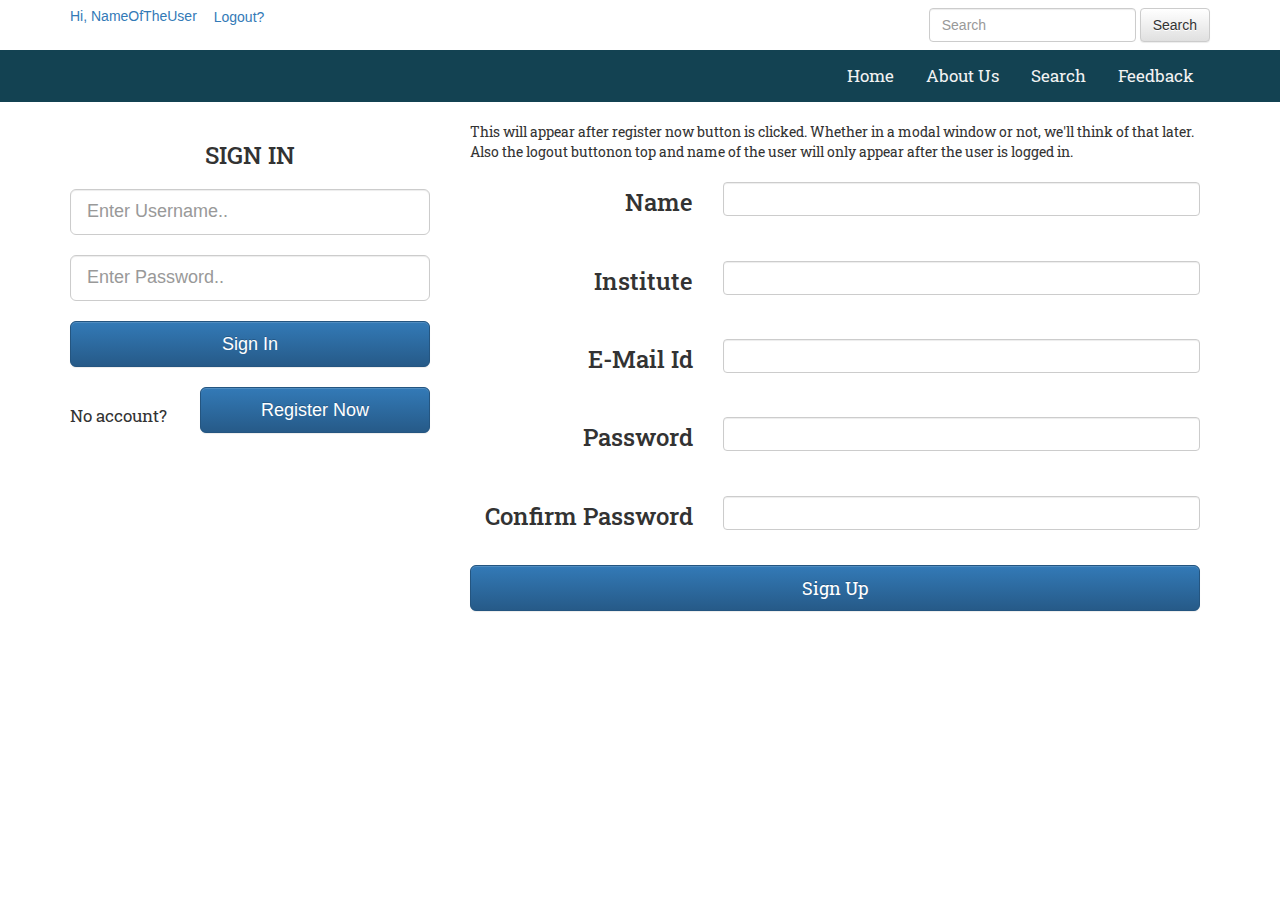
<file: website/index.html>
<!DOCTYPE html>
<HTML lang="en">
<head>
	<!--meta tags-->
    <meta charset="utf-8">
    <meta http-equiv="X-UA-Compatible" content="IE=edge">
    <meta name="viewport" content="width=device-width, initial-scale=1">
    <meta name="description" content="A web-app for finding projects, competitions or teammembers">
    <meta name="keywords" content="projects, competitions, team, team-members, search">
    <meta name="author" content="Shreya">
	
	<title>Project Finder</title>

	<link href="css/stylesheet.css" rel="stylesheet">
	 <!--css for Bootstrap -->
    <link href="css/bootstrap.min.css" rel="stylesheet">
    <link href="css/bootstrap-theme.min.css" rel="stylesheet">

    <!--Fonts-->
   	<link href='https://fonts.googleapis.com/css?family=Roboto+Slab' rel='stylesheet' type='text/css'>

</head>

<body>
	<!--Above Navigation Bar-->
	
	<div class="container">	
		<!--A search button-->
		<form class="navbar-form navbar-right" role="search">
  			<div class="form-group">
 				<input type="text" class="form-control" placeholder="Search">
 			</div>
 			<button type="submit" class="btn btn-default">Search</button>
		</form>
		<!--Logout Button. Initially hidden. Should appear when a person logs in-->
		<div class="name">
			<a href="#"> Hi, NameOfTheUser </a>
			<button type="button" class="btn btn-link">Logout?</button>
		</div>	
	</div>

	<!--Navigation Bar-->

	<ul class="topnav">
		<div class="container">
	 		<li><a href="" class="herelink" data-toggle="modal" data-target="#feedback">Feedback</a></li>
		 	<li><a href="search.html">Search</a></li>
		 	<li><a href="#about">About Us</a></li>
			<li><a href="#home" class="active">Home</a></li>
  		</div>
	</ul>

	<!--logout and signup-->
	<div class="container">
		<div class="row">
			<div class="col-sm-4">
				<div class="loginForm">
					<h3 class="loginText">SIGN IN</h3>
				
					<form>
						<input type="text" class="form-control input-lg" placeholder="Enter Username..">
						<br>
						<input type="text" class="form-control input-lg" placeholder="Enter Password..">
						<br>
					</form>
					
					<button type="button" class="btn btn-primary btn-block btn-lg signin">Sign In</button>
					<br>
				
					<div class="row">
						<div class="col-sm-4 regText">
							No account?
						</div>
						
						<div class="col-sm-8">
							<button type="button" class="btn btn-primary btn-block btn-lg signup">Register Now</button>
						</div>
					</div>
				</div>	
			</div>
			<div class="col-sm-8">
				<div class="register">
				This will appear after register now button is clicked. Whether in a modal window or not, we'll think of that later. Also the logout buttonon top and name of the user will only appear after the user is logged in.
					<form class="form-horizontal" role="form">
						<div class="form-group">
							<label class="control-label col-sm-4" for="name"><h3>Name</h3></label>
							<div class="col-sm-8">
								<br>
								<input type="text" name="name" class="form-control">
							</div>		
						</div>
						<div class="form-group">
							<label class="control-label col-sm-4" for="inst"><h3>Institute</h3></label>
							<div class="col-sm-8">
								<br>
								<input type="text" name="inst" class="form-control">
							</div>		
						</div>
						<div class="form-group">
							<label class="control-label col-sm-4" for="email"><h3>E-Mail Id</h3></label>
							<div class="col-sm-8">
								<br>
								<input type="email" name="email" class="form-control">
							</div>		
						</div>
						<div class="form-group">
							<label class="control-label col-sm-4" for="pwd"><h3>Password</h3></label>
							<div class="col-sm-8">
								<br>
								<input type="password" name="pwd" class="form-control">
							</div>		
						</div>
						<div class="form-group">
							<label class="control-label col-sm-4" for="pwd"><h3>Confirm Password</h3></label>
							<div class="col-sm-8">
								<br>
								<input type="password" name="pwd" class="form-control">
								<br>
							</div>		
						</div>
					</form>
						<button type="button" class="btn btn-primary btn-block btn-lg signUp">Sign Up</button>
				</div>				
			</div>		
		</div>

		
	</div>

		
	<!--Feedback Form-->

	<form class="modal fade" id="feedback">
		<div class="modal-dialog modal-md">
  			<div class="modal-content">
			    <div class="modal-header">
        			<button type="button" class="close" data-dismiss="modal">&times;</button>
       				<h4 class="modal-title">Feedback Form</h4>
   				</div>
       			<form action="feedback.php" method="POST">
      				<div class="modal-body">
   						<label class="control-label" for="email"><h4>E-Mail Id</h4></label>
        				<input type="email" name="feedbackSender" class="form-control">
        				<br>
           				<label class="control-label" for="feedback"><h4>Feedback</h4></label>
       					<textarea class="form-control" name="feedbackText" rows="7"></textarea>   					
   			   		</div>
       				<div class="modal-footer">
      					<input type="submit" class="btn btn-default" data-dismiss="modal" name="sendFeedback" value="Send Feedback" />
   					</div>
   				</form>
    		</div>
		</div>	
	</form>


	<!-- jQuery (necessary for Bootstrap's JavaScript plugins) -->
    <script src="https://ajax.googleapis.com/ajax/libs/jquery/1.11.3/jquery.min.js"></script>
    <!-- Include all compiled plugins (below), or include individual files as needed -->
    <script src="js/bootstrap.min.js"></script>
</body>

</HTML>
</file>
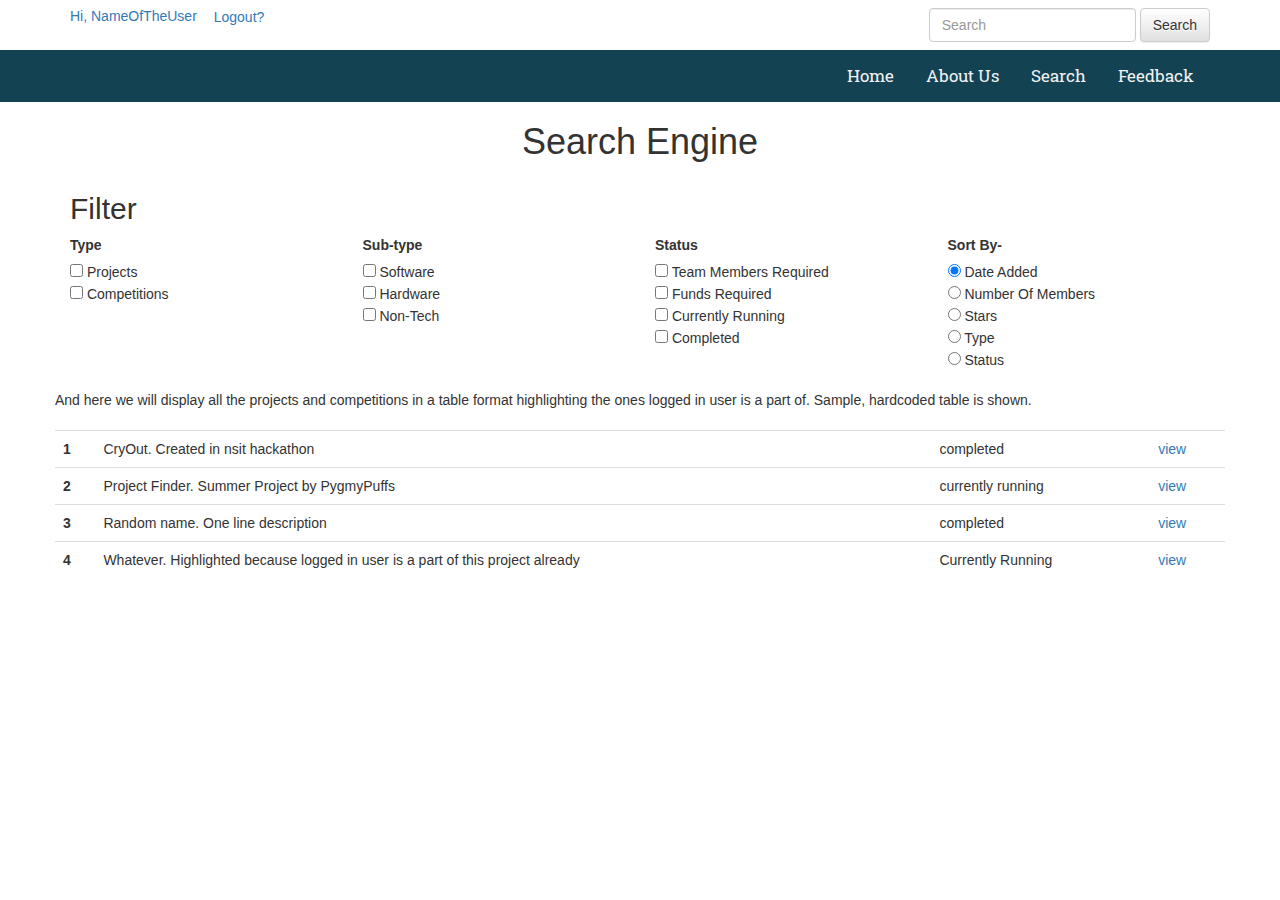
<file: search.html>
<!DOCTYPE html>
<HTML lang="en">
<head>
	<!--meta tags-->
    <meta charset="utf-8">
    <meta http-equiv="X-UA-Compatible" content="IE=edge">
    <meta name="viewport" content="width=device-width, initial-scale=1">
    <meta name="description" content="A web-app for finding projects, competitions or teammembers">
    <meta name="keywords" content="projects, competitions, team, team-members, search">
    <meta name="author" content="Shreya">
	
	<title>Project Finder</title>

	<link href="css/stylesheet.css" rel="stylesheet">
	 <!--css for Bootstrap -->
    <link href="css/bootstrap.min.css" rel="stylesheet">
    <link href="css/bootstrap-theme.min.css" rel="stylesheet">

    <!--Fonts-->
   	<link href='https://fonts.googleapis.com/css?family=Roboto+Slab' rel='stylesheet' type='text/css'>

</head>

<body>
	<!--Above Navigation Bar-->
	
	<div class="container">	
		<!--A search button-->
		<form class="navbar-form navbar-right" role="search">
  			<div class="form-group">
 				<input type="text" class="form-control" placeholder="Search">
 			</div>
 			<button type="submit" class="btn btn-default">Search</button>
		</form>
		<!--Logout Button. Initially hidden. Should appear when a person logs in-->
		<div class="name">
			<a href="#"> Hi, NameOfTheUser </a>
			<button type="button" class="btn btn-link">Logout?</button>
		</div>	
	</div>

	<!--Navigation Bar-->

	<ul class="topnav">
		<div class="container">
	 		<li><a href="" class="herelink" data-toggle="modal" data-target="#feedback">Feedback</a></li>
		 	<li><a href="#search">Search</a></li>
		 	<li><a href="#about">About Us</a></li>
			<li><a href="index.html" class="active">Home</a></li>
  		</div>
	</ul>

	<h1><center>Search Engine</center></h1>

	<!--Search Filter Form-->
	<div class="container">
		<h2>Filter</h2>
		<div class="row">
			<form class="form-inline">
				<div class="form-group col-sm-3">
					<label>Type</label>
					<div>
      					<div class="checkbox">
       						<label>
          						<input type="checkbox"> Projects
       				 		</label>
       				 		<br>
       				 		<label>
          						<input type="checkbox"> Competitions
       					 	</label>
      					</div>
					</div>
				</div>
				<div class="form-group col-sm-3">
					<label>Sub-type</label>
					<div>
	      				<div class="checkbox">
    	   					<label>
        	  					<input type="checkbox"> Software
       					 	</label>
       					 	<br>
       					 	<label>
          					<input type="checkbox"> Hardware
	       				 	</label>
    	   				 	<br>
       					 	<label>
       					 		<input type="checkbox">	Non-Tech
       					 	</label>
      					</div>
					</div>	
				</div>	
				<div class="form-group col-sm-3">
					<label>Status</label>
					<div>
      					<div class="checkbox">
       						<label>
          						<input type="checkbox" name="" value=""> Team Members Required
       				 		</label>
       				 		<br>
       					 	<label>
          						<input type="checkbox" name="" value=""> Funds Required
       				 		</label>
       				 		<br>
       					 	<label>
          						<input type="checkbox" name="" value=""> Currently Running
       					 	</label>
       					 	<br>
       					 	<label>
          						<input type="checkbox" name="" value=""> Completed
       					 	</label>
      					</div>
					</div>
				</div>
				<div class="form-group col-sm-3">
					<label>Sort By-</label>
					<div>
      					<div class="checkbox">
       						<label>
	          					<input type="radio" name="" value="" checked> Date Added 
    	   				 	</label>
       					 	<br>
       					 	<label>
          						<input type="radio" name="" value="" > Number Of Members 
       					 	</label>
       				 		<br>
 	      				 	<label>
    	      					<input type="radio" name="" value="" > Stars 
       					 	</label>
       					 	<br>
       					 	<label>
          						<input type="radio" name="" value="" > Type 
       				 		</label>
       				 		<br>	
       				 		<label>
          						<input type="radio" name="" value="" > Status
    	   				 	</label>
    	  				</div>
					</div>
				</div>
			</form>
		</div>
		<br>
		<div class="row">
			And here we will display all the projects and competitions in a table format highlighting the ones logged in user is a part of. 
			Sample, hardcoded table is shown. 
		</div>
		<br>
		<div class="row">
			<div class="table-responsive">
				<table class="table table-hover">
 				
  					<tbody>
    					<tr>
      						<th scope="row">1</th>
      						<td>CryOut. Created in nsit hackathon</td>
      						<td>completed</td>
 							<td><a href="">view</a></td>
    					</tr>
	    				<tr>
	      					<th scope="row">2</th>
	      					<td>Project Finder. Summer Project by PygmyPuffs</td>
	      					<td>currently running</td>
	 						<td><a href="">view</a></td>
	    				</tr>
	    				<tr>
	      					<th scope="row">3</th>
	      					<td>Random name. One line description</td>
	      					<td>completed</td>
	 						<td><a href="">view</a></td>
	    				</tr>
	    				<tr class="table-success">
	      					<th scope="row" class="table-success">4</th>
	      					<td class="table-success">Whatever. Highlighted because logged in user is a part of this project already</td>
	      					<td class="table-success">Currently Running</td>
	 						<td class="table-success"><a href="">view</a></td>
	    				</tr>
  					</tbody>
				</table>
			</div>
		</div>
	</div>


	<!--Feedback Form-->

	<form class="modal fade" id="feedback">
		<div class="modal-dialog modal-md">
   			<div class="modal-content">
				<div class="modal-header">
        			<button type="button" class="close" data-dismiss="modal">&times;</button>
      				<h4 class="modal-title">Feedback Form</h4>
     			</div>
      			<div class="modal-body">
        			<form>
   						<label class="control-label" for="email"><h4>E-Mail Id</h4></label>
        				<input type="email" name="emailSender" class="form-control">
        				<br>
           				<label class="control-label" for="email"><h4>Feedback</h4></label>
       					<textarea class="form-control" id="feedbackText" rows="7"></textarea>
   					</form>
   			   	</div>
      			<div class="modal-footer">
   					<button type="button" class="btn btn-default" data-dismiss="modal">Send Feedback</button>
      			</div>
    		</div>
		</div>	
	</form>


	<!-- jQuery (necessary for Bootstrap's JavaScript plugins) -->
    <script src="https://ajax.googleapis.com/ajax/libs/jquery/1.11.3/jquery.min.js"></script>
    <!-- Include all compiled plugins (below), or include individual files as needed -->
    <script src="js/bootstrap.min.js"></script>
</body>

</HTML>
</file>
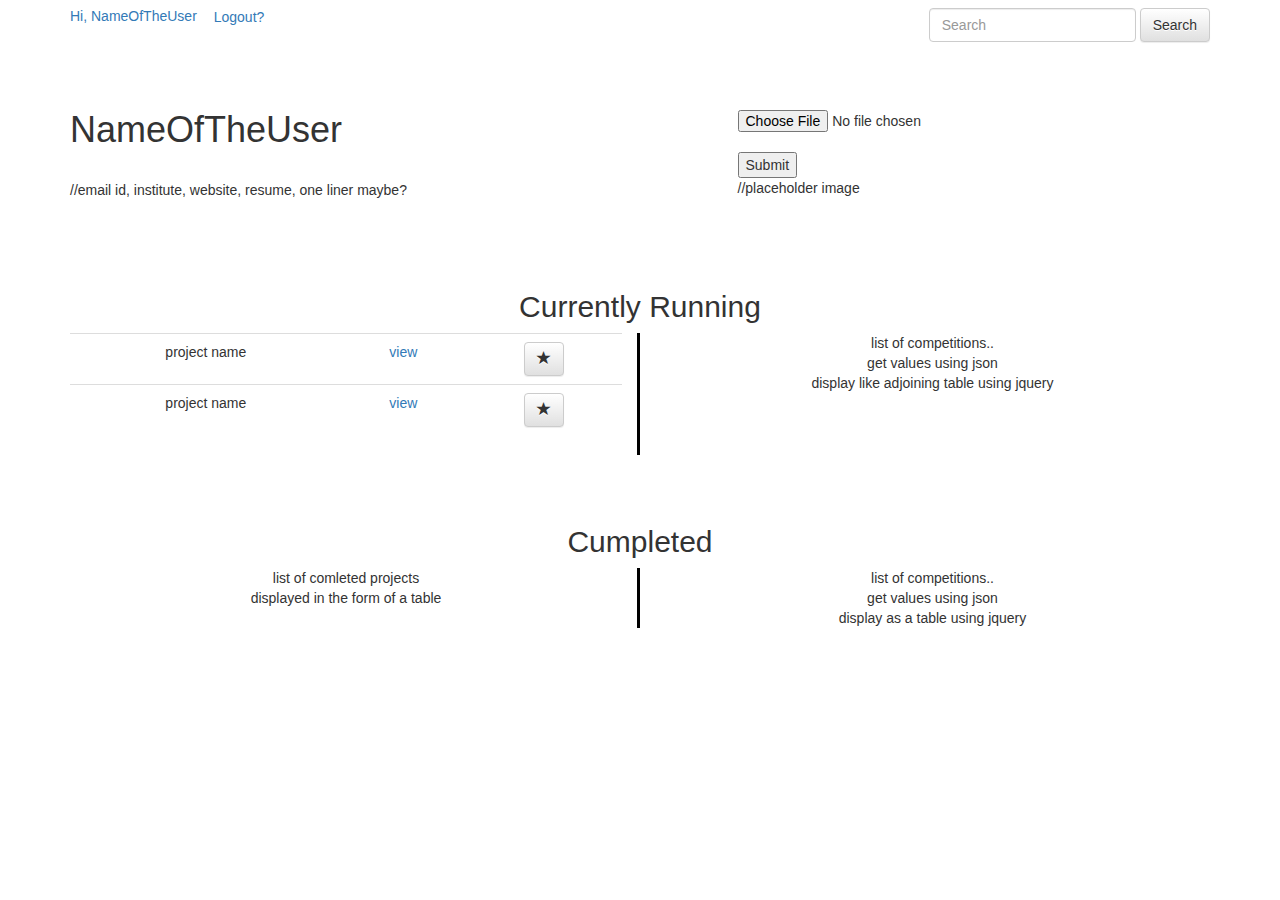
<file: website/profile.html>
<!DOCTYPE html>
<HTML lang="en">
<head>
	<!--meta tags-->
    <meta charset="utf-8">
    <meta http-equiv="X-UA-Compatible" content="IE=edge">
    <meta name="viewport" content="width=device-width, initial-scale=1">
    <meta name="description" content="A web-app for finding projects, competitions or teammembers">
    <meta name="keywords" content="projects, competitions, team, team-members, search">
    <meta name="author" content="Shreya">
	
	<title>Project Finder</title>

	<link href="css/stylesheet.css" rel="stylesheet">
	 <!--css for Bootstrap -->
    <link href="css/bootstrap.min.css" rel="stylesheet">
    <link href="css/bootstrap-theme.min.css" rel="stylesheet">

    <!--Fonts-->
   	<link href='https://fonts.googleapis.com/css?family=Roboto+Slab' rel='stylesheet' type='text/css'>

</head>

<body>
	<!--Above Navigation Bar-->
	
	<div class="container">	
		<!--A search button-->
		<form class="navbar-form navbar-right" role="search">
  			<div class="form-group">
 				<input type="text" class="form-control" placeholder="Search">
 			</div>
 			<button type="submit" class="btn btn-default">Search</button>
		</form>
		<!--Logout Button. Initially hidden. Should appear when a person logs in-->
		<div class="name">
			<a href="#"> Hi, NameOfTheUser </a>
			<button type="button" class="btn btn-link">Logout?</button>
		</div>	

		<!--Nav bar with icons-->
	</div>

	<br><br>

	<div class="container">
		<div class="row">
			<div class="col-sm-7">
				<h1>NameOfTheUser</h1>
				<br>
				//email id, institute, website, resume, one liner maybe?
			</div>
			<br>
			<div class="col-sm-3col-offset-1">			
				<form action="demo_form.asp">
					<input type="file" name="pic" accept="image/*">
					<br>
					<input type="submit">
					<br>
					//placeholder image
				</form>
			</div>
			
		</div>
		<br><br>
		<div class="row vertical-divider" style="margin-top: 30px">
			<center><h2>Currently Running</h2></center>
			<div class="col-sm-6">
				<table class="table">
					<tr>
						<td>
							project name
						</td>
						<td>
							<a href="" class="herelink" data-toggle="modal" data-target="#projectPage">view</a>
						</td>
						<td>
							<button type="button" class="btn btn-default" aria-label="">
								<span class="glyphicon glyphicon-star" aria-hidden=""></span>
							
							</button>
						</td>
					</tr>
					<tr>
						<td>
							project name
						</td>
						<td>
							<a href="" class="herelink" data-toggle="modal" data-target="#projectPage">view</a>
						</td>
						<td>
							<button type="button" class="btn btn-default" aria-label="">
								<span class="glyphicon glyphicon-star" aria-hidden=""></span>		
							</button>
						</td>
					</tr>
				</table>
			</div>
			<div class="col-sm-6">
				list of competitions..
				<br>
				 get values using json
				<br>
				display like adjoining table using jquery
			</div>	
		</div>
		<br>
		<div class="row vertical-divider" style="margin-top: 30px">
			<center><h2>Cumpleted</h2></center>
			<div class="col-sm-6">
				list of comleted projects
				<br>
				displayed in the form of a table
			</div>
			<div class="col-sm-6">
				list of competitions..
				<br>
				 get values using json
				<br>
				display as a table using jquery
			</div>	
		</div>
	</div>

	
		
	<!--Feedback Form-->

	<form class="modal fade" id="feedback">
		<div class="modal-dialog modal-md">
  			<div class="modal-content">
			    <div class="modal-header">
        			<button type="button" class="close" data-dismiss="modal">&times;</button>
       				<h4 class="modal-title">Feedback Form</h4>
   				</div>
       			<form action="feedback.php" method="POST">
      				<div class="modal-body">
   						<label class="control-label" for="email"><h4>E-Mail Id</h4></label>
        				<input type="email" name="feedbackSender" class="form-control">
        				<br>
           				<label class="control-label" for="feedback"><h4>Feedback</h4></label>
       					<textarea class="form-control" name="feedbackText" rows="7"></textarea>   					
   			   		</div>
       				<div class="modal-footer">
      					<input type="submit" class="btn btn-default" data-dismiss="modal" name="sendFeedback" value="Send Feedback" />
   					</div>
   				</form>
    		</div>
		</div>	
	</form>

	<!--Project Page-->
	<div class="modal fade" id="projectPage">
		<div class="modal-dialog modal-lg" role="document">
  			<div class="modal-content">
			    <div class="modal-header">
        			<button type="button" class="close" data-dismiss="modal">&times;</button>Project Name</h4>
   				</div>
      			<div class="modal-body">
        			get description<br>
        			get link<br>
        			get images (at most 5)<br>
        			get status<br>
        			get number of members required<br>
        			get members already a part of it<br>
        			get category acc to search page<br>
   			   	</div>
       			<div class="modal-footer">
      				<button type="button" class="btn btn-default" aria-label="">
								<span class="glyphicon glyphicon-star" aria-hidden=""></span>		
					</button>
					<button type="button" class="btn btn-default" data-dismiss="modal">Request Membership</button>
   				</div>
    		</div>
		</div>	
	</div>


	<!-- jQuery (necessary for Bootstrap's JavaScript plugins) -->
    <script src="https://ajax.googleapis.com/ajax/libs/jquery/1.11.3/jquery.min.js"></script>
    <!-- Include all compiled plugins (below), or include individual files as needed -->
    <script src="js/bootstrap.min.js"></script>
</body>

</HTML>
</file>
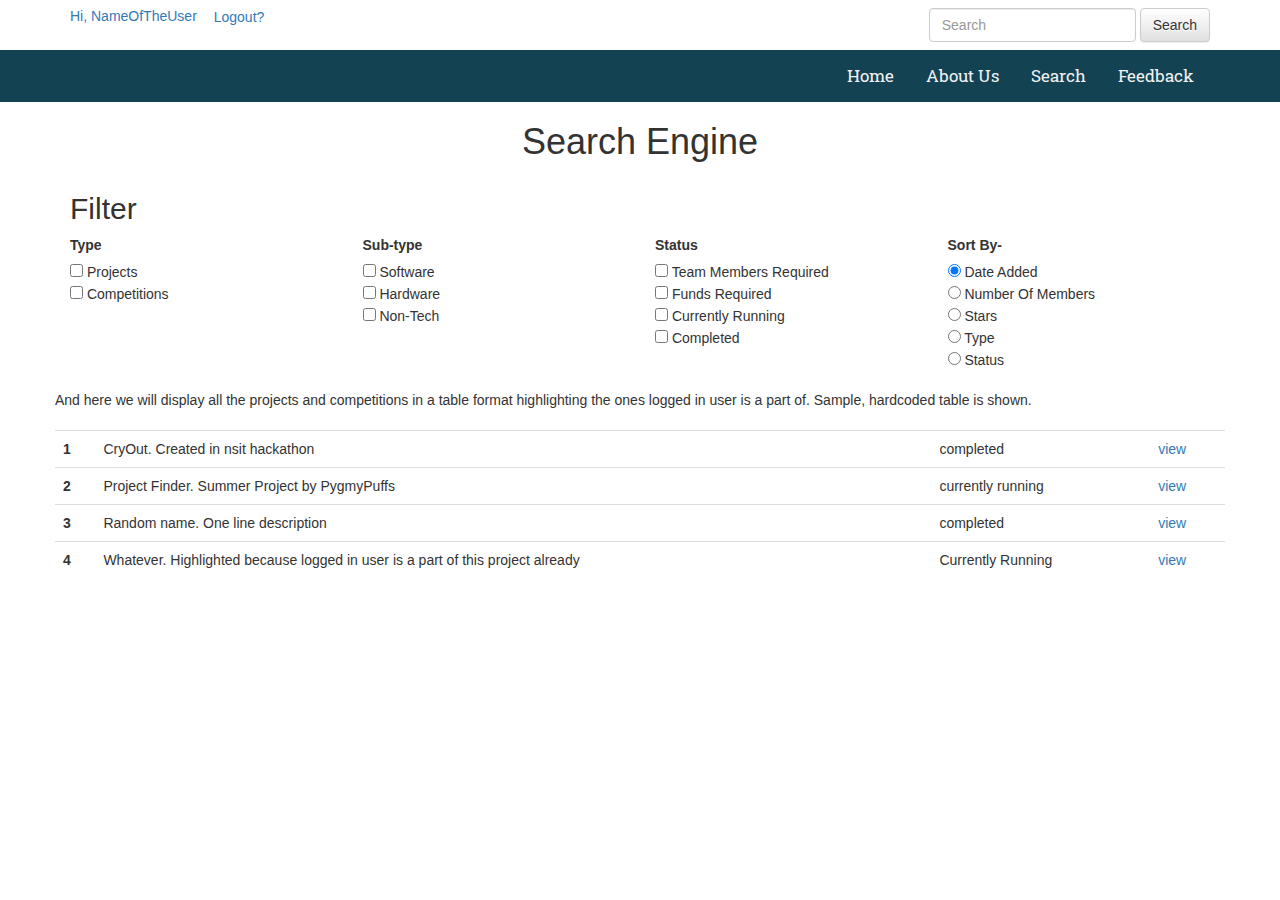
<file: website/search.html>
<!DOCTYPE html>
<HTML lang="en">
<head>
	<!--meta tags-->
    <meta charset="utf-8">
    <meta http-equiv="X-UA-Compatible" content="IE=edge">
    <meta name="viewport" content="width=device-width, initial-scale=1">
    <meta name="description" content="A web-app for finding projects, competitions or teammembers">
    <meta name="keywords" content="projects, competitions, team, team-members, search">
    <meta name="author" content="Shreya">
	
	<title>Project Finder</title>

	  <link href="css/stylesheet.css" rel="stylesheet">
	  <!--css for Bootstrap -->
    <link href="css/bootstrap.min.css" rel="stylesheet">
    <link href="css/bootstrap-theme.min.css" rel="stylesheet">

    <!--Fonts-->
   	<link href='https://fonts.googleapis.com/css?family=Roboto+Slab' rel='stylesheet' type='text/css'>

</head>

<body>
	<!--Above Navigation Bar-->
	
	<div class="container">	
		<!--A search button-->
		<form class="navbar-form navbar-right" role="search">
  			<div class="form-group">
 				<input type="text" class="form-control" placeholder="Search">
 			</div>
 			<button type="submit" class="btn btn-default">Search</button>
		</form>
		<!--Logout Button. Initially hidden. Should appear when a person logs in-->
		<div class="name">
			<a href="#"> Hi, NameOfTheUser </a>
			<button type="button" class="btn btn-link">Logout?</button>
		</div>	
	</div>

	<!--Navigation Bar-->

	<ul class="topnav">
		<div class="container">
	 		<li><a href="" class="herelink" data-toggle="modal" data-target="#feedback">Feedback</a></li>
		 	<li><a href="#search">Search</a></li>
		 	<li><a href="#about">About Us</a></li>
			<li><a href="index.html" class="active">Home</a></li>
  		</div>
	</ul>

	<h1><center>Search Engine</center></h1>

	<!--Search Filter Form-->
	<div class="container">
		<h2>Filter</h2>
		<div class="row">
			<form class="form-inline">
				<div class="form-group col-sm-3">
					<label>Type</label>
					<div>
      					<div class="checkbox">
       						<label>
          						<input type="checkbox"> Projects
       				 		</label>
       				 		<br>
       				 		<label>
          						<input type="checkbox"> Competitions
       					 	</label>
      					</div>
					</div>
				</div>
				<div class="form-group col-sm-3">
					<label>Sub-type</label>
					<div>
	      				<div class="checkbox">
    	   					<label>
        	  					<input type="checkbox"> Software
       					 	</label>
       					 	<br>
       					 	<label>
          					<input type="checkbox"> Hardware
	       				 	</label>
    	   				 	<br>
       					 	<label>
       					 		<input type="checkbox">	Non-Tech
       					 	</label>
      					</div>
					</div>	
				</div>	
				<div class="form-group col-sm-3">
					<label>Status</label>
					<div>
      					<div class="checkbox">
       						<label>
          						<input type="checkbox" name="" value=""> Team Members Required
       				 		</label>
       				 		<br>
       					 	<label>
          						<input type="checkbox" name="" value=""> Funds Required
       				 		</label>
       				 		<br>
       					 	<label>
          						<input type="checkbox" name="" value=""> Currently Running
       					 	</label>
       					 	<br>
       					 	<label>
          						<input type="checkbox" name="" value=""> Completed
       					 	</label>
      					</div>
					</div>
				</div>
				<div class="form-group col-sm-3">
					<label>Sort By-</label>
					<div>
      					<div class="checkbox">
       						<label>
	          					<input type="radio" name="" value="" checked> Date Added 
    	   				 	</label>
       					 	<br>
       					 	<label>
          						<input type="radio" name="" value="" > Number Of Members 
       					 	</label>
       				 		<br>
 	      				 	<label>
    	      					<input type="radio" name="" value="" > Stars 
       					 	</label>
       					 	<br>
       					 	<label>
          						<input type="radio" name="" value="" > Type 
       				 		</label>
       				 		<br>	
       				 		<label>
          						<input type="radio" name="" value="" > Status
    	   				 	</label>
    	  				</div>
					</div>
				</div>
			</form>
		</div>
		<br>
		<div class="row">
			And here we will display all the projects and competitions in a table format highlighting the ones logged in user is a part of. 
			Sample, hardcoded table is shown. 
		</div>
		<br>
		<div class="row">
			<div class="table-responsive">
				<table class="table table-hover">
 				
  					<tbody>
    					<tr>
      						<th scope="row">1</th>
      						<td>CryOut. Created in nsit hackathon</td>
      						<td>completed</td>
 							    <td><a href="" class="herelink" data-toggle="modal" data-target="#projectPage">view</a></td>
    					</tr>
	    				<tr>
	      					<th scope="row">2</th>
	      					<td>Project Finder. Summer Project by PygmyPuffs</td>
	      					<td>currently running</td>
	 						    <td><a href=""class="herelink" data-toggle="modal" data-target="#projectPage">view</a></td>
	    				</tr>
	    				<tr>
	      					<th scope="row">3</th>
	      					<td>Random name. One line description</td>
	      					<td>completed</td>
	 						    <td><a href="" class="herelink" data-toggle="modal" data-target="#projectPage">view</a></td>
	    				</tr>
	    				<tr class="table-success">
	      					<th scope="row" class="table-success">4</th>
	      					<td class="table-success">Whatever. Highlighted because logged in user is a part of this project already</td>
	      					<td class="table-success">Currently Running</td>
	 						    <td class="table-success"><a href=""class="herelink" data-toggle="modal" data-target="#projectPage">view</a></td>
	    				</tr>
  					</tbody>
				</table>
			</div>
		</div>
	</div>


	<!--Feedback Form-->

	<form class="modal fade" id="feedback">
    <div class="modal-dialog modal-md">
        <div class="modal-content">
          <div class="modal-header">
              <button type="button" class="close" data-dismiss="modal">&times;</button>
              <h4 class="modal-title">Feedback Form</h4>
          </div>
            <form action="feedback.php" method="POST">
              <div class="modal-body">
              <label class="control-label" for="email"><h4>E-Mail Id</h4></label>
                <input type="email" name="feedbackSender" class="form-control">
                <br>
                  <label class="control-label" for="feedback"><h4>Feedback</h4></label>
                <textarea class="form-control" name="feedbackText" rows="7"></textarea>             
              </div>
              <div class="modal-footer">
                <input type="submit" class="btn btn-default" data-dismiss="modal" name="sendFeedback" value="Send Feedback" />
            </div>
          </form>
        </div>
    </div>  
  </form>

  <!--Project Page-->
  <div class="modal fade" id="projectPage">
    <div class="modal-dialog modal-lg" role="document">
        <div class="modal-content">
          <div class="modal-header">
              <button type="button" class="close" data-dismiss="modal">&times;</button>Project Name</h4>
          </div>
            <div class="modal-body">
              get description<br>
              get link<br>
              get images (at most 5)<br>
              get status<br>
              get number of members required<br>
              get members already a part of it<br>
              get category acc to search page<br>

            </div>
            <div class="modal-footer">
              <button type="button" class="btn btn-default" aria-label="">
                <span class="glyphicon glyphicon-star" aria-hidden=""></span>   
          </button>
          <button type="button" class="btn btn-default" data-dismiss="modal">Request Membership</button>
          </div>
        </div>
    </div>  
  </div>


	<!-- jQuery (necessary for Bootstrap's JavaScript plugins) -->
    <script src="https://ajax.googleapis.com/ajax/libs/jquery/1.11.3/jquery.min.js"></script>
    <!-- Include all compiled plugins (below), or include individual files as needed -->
    <script src="js/bootstrap.min.js"></script>
</body>

</HTML>
</file>
<file: website/css/stylesheet.css>
.row.vertical-divider{
	overflow: hidden;
}
.row.vertical-divider > div[class^="col-"]{
	text-align: center;
	padding-bottom: 100px;
	margin-bottom: -100px;
/*	border-left: 3px solid black;	*/
   	border-right: 3px solid black;
}
.row.vertical-divider div[class^="col-"]:first-child {
  border-left: none;
}
.row.vertical-divider div[class^="col-"]:last-child {
  border-right: none;
}
.regText{
	font-size: 17px;
	font-family: 'Roboto Slab', serif;
	margin-top: 17px;
}
#feedback{
	font-family: 'Roboto Slab', serif;

}
.loginText{
	padding: 10px;
	text-align: center;
	font-family: 'Roboto Slab', serif;
}
.register{
	padding: 10px;
	font-family: 'Roboto Slab', serif;

}
/*
------------------------------------------------------------------------------------
----------------------------------NAVIGATION BAR------------------------------------
------------------------------------------------------------------------------------
*/
ul.topnav {
    list-style-type: none;
   	right: 0;
    padding: 0;
    overflow: hidden;
   	font-family: 'Roboto Slab', serif;
    background-color: #134252;

}
ul.topnav li {float: right;}

ul.topnav li a {
    display: inline-block;
    text-align: center;
    padding: 14px 16px;
    text-decoration: none;
    transition: 0.3s;
    font-size: 17px;
    color: #f2f2f2;
}
ul.topnav li a:hover {
	padding-left: 20px;
	padding-right: 20px;
	padding-bottom: 5px; 
	font-size: 20px;
 }
</file>
<file: css/stylesheet.css>
.regText{
	font-size: 17px;
	font-family: 'Roboto Slab', serif;
	margin-top: 17px;
}
#feedback{
	font-family: 'Roboto Slab', serif;

}
.loginText{
	padding: 10px;
	text-align: center;
	font-family: 'Roboto Slab', serif;
}
.register{
	padding: 10px;
	font-family: 'Roboto Slab', serif;

}
/*
------------------------------------------------------------------------------------
----------------------------------NAVIGATION BAR------------------------------------
------------------------------------------------------------------------------------
*/
ul.topnav {
    list-style-type: none;
   	right: 0;
    padding: 0;
    overflow: hidden;
   	font-family: 'Roboto Slab', serif;
    background-color: #134252;

}
ul.topnav li {float: right;}

ul.topnav li a {
    display: inline-block;
    text-align: center;
    padding: 14px 16px;
    text-decoration: none;
    transition: 0.3s;
    font-size: 17px;
    color: #f2f2f2;

}
ul.topnav li a:hover {
	padding-left: 20px;
	padding-right: 20px;
	padding-bottom: 5px; 
	font-size: 20px;
 }
</file>
